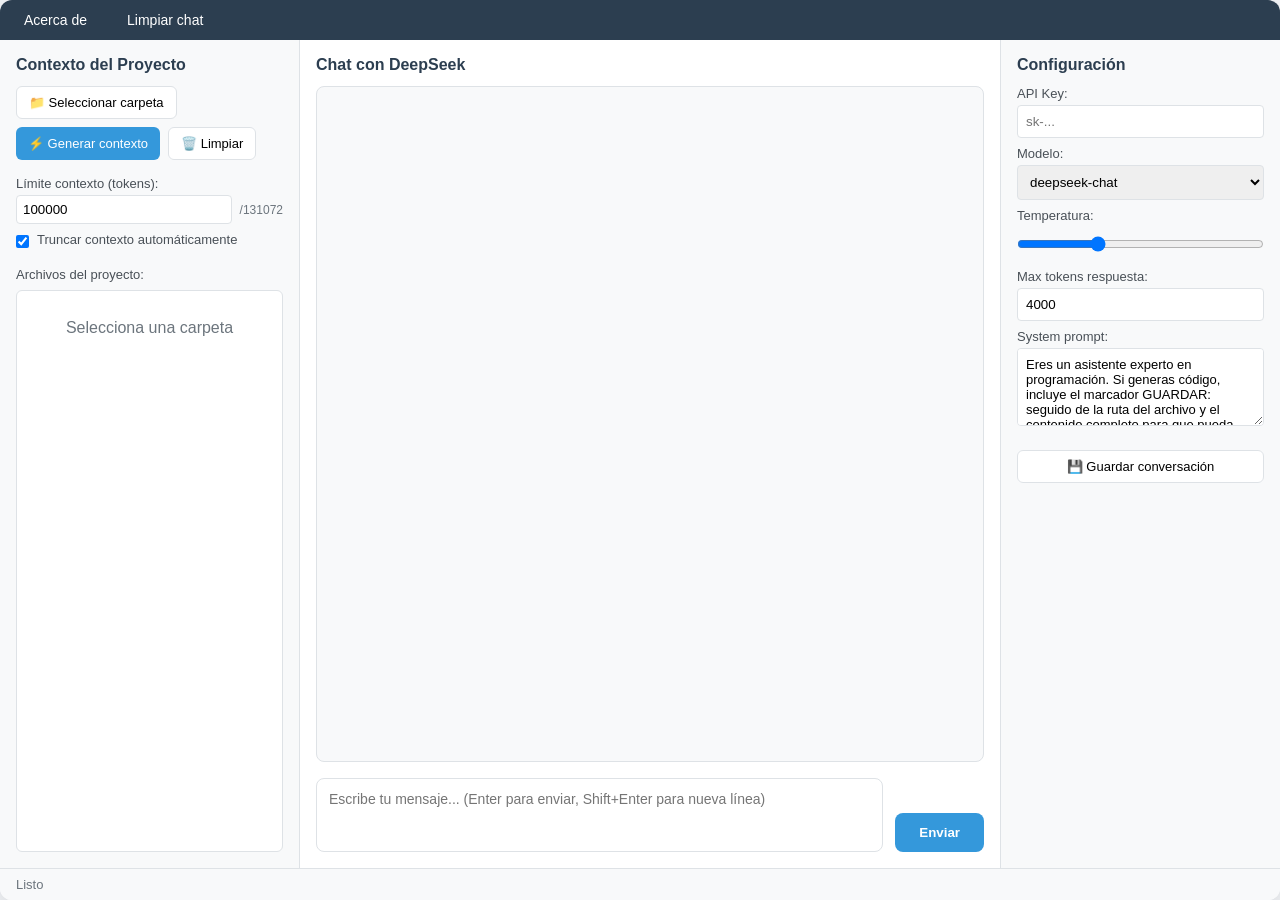
<file: index.html>
<!DOCTYPE html>
<html lang="es">
<head>
    <meta charset="UTF-8">
    <meta name="viewport" content="width=device-width, initial-scale=1.0">
    <title>DeepSeek - Asistente con Contexto</title>
    <style>
        * {
            margin: 0;
            padding: 0;
            box-sizing: border-box;
            font-family: -apple-system, BlinkMacSystemFont, 'Segoe UI', Roboto, Oxygen, Ubuntu, sans-serif;
        }

        body {
            background: #f0f2f5;
            height: 100vh;
            display: flex;
            justify-content: center;
            align-items: center;
        }

        .container {
            width: 1400px;
            height: 900px;
            background: white;
            border-radius: 12px;
            box-shadow: 0 8px 24px rgba(0,0,0,0.1);
            display: flex;
            flex-direction: column;
            overflow: hidden;
        }

        /* Menú superior */
        .menu-bar {
            background: #2c3e50;
            padding: 8px 16px;
            display: flex;
            gap: 24px;
        }

        .menu-item {
            color: white;
            cursor: pointer;
            padding: 4px 8px;
            border-radius: 4px;
            font-size: 14px;
        }

        .menu-item:hover {
            background: #34495e;
        }

        /* Panel principal */
        .main-panel {
            display: flex;
            flex: 1;
            overflow: hidden;
        }

        /* Panel izquierdo - Contexto */
        .left-panel {
            width: 300px;
            background: #f8f9fa;
            border-right: 1px solid #dee2e6;
            display: flex;
            flex-direction: column;
            padding: 16px;
        }

        .panel-title {
            font-size: 16px;
            font-weight: 600;
            color: #2c3e50;
            margin-bottom: 12px;
        }

        .btn-group {
            display: flex;
            gap: 8px;
            margin-bottom: 16px;
            flex-wrap: wrap;
        }

        .btn {
            padding: 8px 12px;
            background: white;
            border: 1px solid #dee2e6;
            border-radius: 6px;
            cursor: pointer;
            font-size: 13px;
            transition: all 0.2s;
        }

        .btn:hover {
            background: #e9ecef;
            border-color: #adb5bd;
        }

        .btn-primary {
            background: #3498db;
            color: white;
            border: none;
        }

        .btn-primary:hover {
            background: #2980b9;
        }

        .limit-control {
            margin-bottom: 16px;
        }

        .limit-control label {
            display: block;
            font-size: 13px;
            color: #495057;
            margin-bottom: 4px;
        }

        .limit-input {
            display: flex;
            gap: 8px;
            align-items: center;
        }

        .limit-input input {
            flex: 1;
            padding: 6px;
            border: 1px solid #dee2e6;
            border-radius: 4px;
        }

        .checkbox {
            display: flex;
            align-items: center;
            gap: 8px;
            font-size: 13px;
            margin-top: 8px;
        }

        .file-tree {
            flex: 1;
            overflow-y: auto;
            background: white;
            border: 1px solid #dee2e6;
            border-radius: 6px;
            padding: 8px;
        }

        .file-item {
            padding: 4px 8px;
            font-size: 13px;
            cursor: pointer;
            border-radius: 4px;
            display: flex;
            justify-content: space-between;
        }

        .file-item:hover {
            background: #e9ecef;
        }

        .file-size {
            color: #6c757d;
            font-size: 11px;
        }

        /* Panel central - Chat */
        .center-panel {
            flex: 1;
            display: flex;
            flex-direction: column;
            padding: 16px;
            background: white;
        }

        .chat-area {
            flex: 1;
            overflow-y: auto;
            border: 1px solid #dee2e6;
            border-radius: 8px;
            padding: 16px;
            margin-bottom: 16px;
            background: #f8f9fa;
        }

        .message {
            margin-bottom: 16px;
            max-width: 80%;
        }

        .message-user {
            align-self: flex-end;
            margin-left: auto;
        }

        .message-bot {
            align-self: flex-start;
        }

        .message-header {
            font-size: 12px;
            color: #6c757d;
            margin-bottom: 4px;
        }

        .message-content {
            padding: 12px;
            border-radius: 8px;
            background: white;
            border: 1px solid #dee2e6;
            white-space: pre-wrap;
            font-family: 'Consolas', monospace;
            font-size: 13px;
        }

        .message-user .message-content {
            background: #3498db;
            color: white;
            border: none;
        }

        .message-bot .message-content {
            background: white;
        }

        .system-message {
            text-align: center;
            font-size: 12px;
            color: #e74c3c;
            margin: 8px 0;
        }

        .input-area {
            display: flex;
            gap: 12px;
            align-items: flex-end;
        }

        .message-input {
            flex: 1;
            padding: 12px;
            border: 1px solid #dee2e6;
            border-radius: 8px;
            resize: none;
            font-family: inherit;
            font-size: 14px;
        }

        .message-input:focus {
            outline: none;
            border-color: #3498db;
        }

        .send-btn {
            padding: 12px 24px;
            background: #3498db;
            color: white;
            border: none;
            border-radius: 8px;
            cursor: pointer;
            font-weight: 600;
            height: fit-content;
        }

        .send-btn:hover {
            background: #2980b9;
        }

        .send-btn:disabled {
            background: #bdc3c7;
            cursor: not-allowed;
        }

        /* Panel derecho - Configuración */
        .right-panel {
            width: 280px;
            background: #f8f9fa;
            border-left: 1px solid #dee2e6;
            padding: 16px;
            overflow-y: auto;
        }

        .config-section {
            margin-bottom: 20px;
        }

        .config-label {
            font-size: 13px;
            color: #495057;
            margin-bottom: 4px;
            display: block;
        }

        .config-input {
            width: 100%;
            padding: 8px;
            border: 1px solid #dee2e6;
            border-radius: 4px;
            margin-bottom: 8px;
        }

        .config-select {
            width: 100%;
            padding: 8px;
            border: 1px solid #dee2e6;
            border-radius: 4px;
            margin-bottom: 8px;
        }

        .config-textarea {
            width: 100%;
            padding: 8px;
            border: 1px solid #dee2e6;
            border-radius: 4px;
            resize: vertical;
            font-family: inherit;
            font-size: 13px;
        }

        /* Barra de estado */
        .status-bar {
            background: #f8f9fa;
            border-top: 1px solid #dee2e6;
            padding: 8px 16px;
            font-size: 13px;
            color: #6c757d;
        }

        /* Modal */
        .modal {
            display: none;
            position: fixed;
            top: 0;
            left: 0;
            width: 100%;
            height: 100%;
            background: rgba(0,0,0,0.5);
            justify-content: center;
            align-items: center;
            z-index: 1000;
        }

        .modal.active {
            display: flex;
        }

        .modal-content {
            background: white;
            padding: 24px;
            border-radius: 12px;
            width: 400px;
            max-width: 90%;
        }

        .modal-title {
            font-size: 18px;
            font-weight: 600;
            margin-bottom: 16px;
        }

        .modal-text {
            margin-bottom: 20px;
            line-height: 1.5;
        }

        .modal-buttons {
            display: flex;
            justify-content: flex-end;
            gap: 12px;
        }
    </style>
</head>
<body>
    <div class="container">
        <!-- Menú superior -->
        <div class="menu-bar">
            <div class="menu-item" onclick="mostrarAcercaDe()">Acerca de</div>
            <div class="menu-item" onclick="limpiarChat()">Limpiar chat</div>
        </div>

        <!-- Panel principal -->
        <div class="main-panel">
            <!-- Panel izquierdo - Contexto -->
            <div class="left-panel">
                <div class="panel-title">Contexto del Proyecto</div>

                <div class="btn-group">
                    <button class="btn" onclick="seleccionarCarpeta()">📁 Seleccionar carpeta</button>
                    <button class="btn btn-primary" onclick="generarContexto()">⚡ Generar contexto</button>
                    <button class="btn" onclick="limpiarContexto()">🗑️ Limpiar</button>
                </div>

                <div class="limit-control">
                    <label>Límite contexto (tokens):</label>
                    <div class="limit-input">
                        <input type="number" id="contextLimit" value="100000" min="10000" max="130000" step="10000">
                        <span style="font-size: 12px; color: #6c757d;">/131072</span>
                    </div>
                    <div class="checkbox">
                        <input type="checkbox" id="truncateContext" checked>
                        <label>Truncar contexto automáticamente</label>
                    </div>
                </div>

                <div style="margin-bottom: 8px; font-size: 13px; color: #495057;">Archivos del proyecto:</div>
                <div class="file-tree" id="fileTree">
                    <div style="color: #6c757d; text-align: center; margin-top: 20px;">Selecciona una carpeta</div>
                </div>
            </div>

            <!-- Panel central - Chat -->
            <div class="center-panel">
                <div class="panel-title">Chat con DeepSeek</div>

                <div class="chat-area" id="chatArea">
                    <!-- Los mensajes se insertarán aquí -->
                </div>

                <div class="input-area">
                    <textarea class="message-input" id="messageInput" placeholder="Escribe tu mensaje... (Enter para enviar, Shift+Enter para nueva línea)" rows="3"></textarea>
                    <button class="send-btn" id="sendButton" onclick="enviarMensaje()">Enviar</button>
                </div>
            </div>

            <!-- Panel derecho - Configuración -->
            <div class="right-panel">
                <div class="panel-title">Configuración</div>

                <div class="config-section">
                    <label class="config-label">API Key:</label>
                    <input type="password" class="config-input" id="apiKey" placeholder="sk-...">

                    <label class="config-label">Modelo:</label>
                    <select class="config-select" id="model">
                        <option value="deepseek-chat" selected>deepseek-chat</option>
                        <option value="deepseek-coder">deepseek-coder</option>
                    </select>

                    <label class="config-label">Temperatura:</label>
                    <input type="range" class="config-input" id="temperature" min="0" max="1" step="0.1" value="0.3">

                    <label class="config-label">Max tokens respuesta:</label>
                    <input type="number" class="config-input" id="maxTokens" value="4000" min="100" max="8000">

                    <label class="config-label">System prompt:</label>
                    <textarea class="config-textarea" id="systemPrompt" rows="4">Eres un asistente experto en programación. Si generas código, incluye el marcador GUARDAR: seguido de la ruta del archivo y el contenido completo para que pueda guardarse automáticamente.</textarea>
                </div>

                <div class="btn-group" style="flex-direction: column;">
                    <button class="btn" onclick="guardarConversacion()" style="width: 100%; margin-bottom: 8px;">💾 Guardar conversación</button>
                </div>
            </div>
        </div>

        <!-- Barra de estado -->
        <div class="status-bar" id="statusBar">Listo</div>
    </div>

    <!-- Modal Acerca de -->
    <div class="modal" id="acercaModal">
        <div class="modal-content">
            <div class="modal-title">Acerca de DeepSeek UI</div>
            <div class="modal-text">
                Versión: 2.0 (Web)<br>
                Integración con DeepSeek API<br>
                Generador de contexto para proyectos<br>
                Guardado automático de archivos con marcador GUARDAR:
            </div>
            <div class="modal-buttons">
                <button class="btn" onclick="cerrarModal()">Cerrar</button>
            </div>
        </div>
    </div>

    <script>
        // Estado de la aplicación
        let proyectoActual = null;
        let contextoActual = "";
        let archivosProyecto = [];
        let conversacion = [];
        let archivosSeleccionados = [];

        // Elementos del DOM
        const chatArea = document.getElementById('chatArea');
        const messageInput = document.getElementById('messageInput');
        const sendButton = document.getElementById('sendButton');
        const statusBar = document.getElementById('statusBar');
        const fileTree = document.getElementById('fileTree');
        const apiKeyInput = document.getElementById('apiKey');
        const modelSelect = document.getElementById('model');
        const temperatureInput = document.getElementById('temperature');
        const maxTokensInput = document.getElementById('maxTokens');
        const systemPrompt = document.getElementById('systemPrompt');
        const contextLimit = document.getElementById('contextLimit');
        const truncateContext = document.getElementById('truncateContext');

        // Cargar API key del localStorage si existe
        const savedApiKey = localStorage.getItem('deepseek_api_key');
        if (savedApiKey) {
            apiKeyInput.value = savedApiKey;
        }

        // Configurar event listeners
        messageInput.addEventListener('keydown', (e) => {
            if (e.key === 'Enter' && !e.shiftKey) {
                e.preventDefault();
                enviarMensaje();
            }
        });

        // Funciones de la interfaz
        function actualizarStatus(mensaje) {
            statusBar.textContent = mensaje;
        }

        function mostrarAcercaDe() {
            document.getElementById('acercaModal').classList.add('active');
        }

        function cerrarModal() {
            document.getElementById('acercaModal').classList.remove('active');
        }

        function seleccionarCarpeta() {
            // En una aplicación web real, usarías un input type="file" con webkitdirectory
            // pero por simplicidad, simularemos la selección
            const input = document.createElement('input');
            input.type = 'file';
            input.webkitdirectory = true;
            input.onchange = (e) => {
                const files = Array.from(e.target.files);
                proyectoActual = files[0].webkitRelativePath.split('/')[0];
                actualizarStatus(`Proyecto: ${proyectoActual}`);
                cargarArbolArchivos(files);
            };
            input.click();
        }

        function cargarArbolArchivos(files) {
            archivosProyecto = [];
            const extensionesValidas = ['.py', '.js', '.html', '.css', '.json', '.md', '.txt', '.yml', '.yaml', '.toml', '.ini', '.env', '.gitignore'];
            const archivosEspeciales = ['Dockerfile', 'Makefile', 'requirements.txt'];

            files.forEach(file => {
                const ext = '.' + file.name.split('.').pop().toLowerCase();
                if (extensionesValidas.includes(ext) || archivosEspeciales.includes(file.name)) {
                    archivosProyecto.push({
                        ruta: file.webkitRelativePath,
                        nombre: file.name,
                        tamaño: file.size,
                        archivo: file
                    });
                }
            });

            // Mostrar en el árbol
            fileTree.innerHTML = '';
            archivosProyecto.forEach(archivo => {
                const item = document.createElement('div');
                item.className = 'file-item';
                item.innerHTML = `
                    <span>📄 ${archivo.ruta}</span>
                    <span class="file-size">${(archivo.tamaño/1024).toFixed(1)} KB</span>
                `;
                fileTree.appendChild(item);
            });
        }

        async function generarContexto() {
            if (!proyectoActual || archivosProyecto.length === 0) {
                alert('Primero selecciona una carpeta de proyecto');
                return;
            }

            actualizarStatus('Generando contexto...');

            try {
                let contexto = `# ${proyectoActual}\n`;
                contexto += `# ${new Date().toISOString().split('T')[0]}\n`;
                contexto += `# ${archivosProyecto.length} files\n\n`;

                for (const archivo of archivosProyecto) {
                    const contenido = await leerArchivo(archivo.archivo);
                    contexto += `=== ${archivo.ruta} ===\n`;
                    contexto += contenido + '\n\n';
                }

                contextoActual = contexto;

                const chars = contexto.length;
                const tokensEstimados = Math.floor(chars / 4);
                actualizarStatus(`Contexto generado: ${(chars/1024).toFixed(1)} KB (~${tokensEstimados.toLocaleString()} tokens)`);

                if (tokensEstimados > 130000) {
                    alert(`El contexto tiene ~${tokensEstimados.toLocaleString()} tokens estimados.\nEl límite de DeepSeek es 131,072 tokens.\nSe truncará automáticamente al enviar.`);
                }

            } catch (error) {
                alert('Error generando contexto: ' + error.message);
                actualizarStatus('Error generando contexto');
            }
        }

        function leerArchivo(file) {
            return new Promise((resolve, reject) => {
                const reader = new FileReader();
                reader.onload = (e) => resolve(e.target.result);
                reader.onerror = reject;
                reader.readAsText(file);
            });
        }

        function limpiarContexto() {
            contextoActual = "";
            proyectoActual = null;
            archivosProyecto = [];
            fileTree.innerHTML = '<div style="color: #6c757d; text-align: center; margin-top: 20px;">Selecciona una carpeta</div>';
            actualizarStatus('Contexto limpiado');
        }

        function limpiarChat() {
            chatArea.innerHTML = '';
            conversacion = [];
        }

        async function enviarMensaje() {
            const mensaje = messageInput.value.trim();
            if (!mensaje) return;

            // Guardar API key
            const apiKey = apiKeyInput.value.trim();
            if (apiKey) {
                localStorage.setItem('deepseek_api_key', apiKey);
            }

            // Mostrar mensaje del usuario
            agregarMensaje('user', mensaje);
            messageInput.value = '';
            sendButton.disabled = true;
            actualizarStatus('Enviando...');

            try {
                // Limitar contexto si es necesario
                let contextoParaEnviar = contextoActual;
                if (truncateContext.checked && contextoParaEnviar) {
                    const maxChars = parseInt(contextLimit.value) * 4;
                    if (contextoParaEnviar.length > maxChars) {
                        const charsOriginal = contextoParaEnviar.length;
                        contextoParaEnviar = contextoParaEnviar.substring(0, maxChars) +
                            `\n\n[Contexto truncado: originalmente ${charsOriginal} caracteres, ~${Math.floor(charsOriginal/4)} tokens]`;
                    }
                }

                // Preparar prompt
                let prompt = mensaje;
                if (contextoParaEnviar) {
                    prompt = `Contexto del proyecto:\n${contextoParaEnviar}\n\nPregunta: ${mensaje}\n\nResponde basándote en el contexto proporcionado. Si generas código, incluye el marcador GUARDAR: seguido de la ruta del archivo y el contenido completo.`;
                }

                // Llamar a la API
                const response = await fetch('https://api.deepseek.com/v1/chat/completions', {
                    method: 'POST',
                    headers: {
                        'Authorization': `Bearer ${apiKey}`,
                        'Content-Type': 'application/json'
                    },
                    body: JSON.stringify({
                        model: modelSelect.value,
                        messages: [
                            { role: 'system', content: systemPrompt.value },
                            { role: 'user', content: prompt }
                        ],
                        temperature: parseFloat(temperatureInput.value),
                        max_tokens: parseInt(maxTokensInput.value)
                    })
                });

                if (!response.ok) {
                    const error = await response.json();
                    throw new Error(`Error ${response.status}: ${error.error?.message || 'Unknown error'}`);
                }

                const data = await response.json();
                const respuesta = data.choices[0].message.content;

                // Guardar en conversación
                conversacion.push({ role: 'user', content: mensaje });
                conversacion.push({ role: 'assistant', content: respuesta });

                // Procesar guardado automático
                const archivosGuardados = procesarGuardado(respuesta);

                // Mostrar respuesta
                agregarMensaje('bot', respuesta, archivosGuardados);
                actualizarStatus('Listo');

            } catch (error) {
                alert('Error: ' + error.message);
                actualizarStatus('Error');
            } finally {
                sendButton.disabled = false;
            }
        }

        function procesarGuardado(respuesta) {
            const regex = /GUARDAR:\s*([^\n]+)\n(.*?)(?=GUARDAR:|$)/gis;
            const archivosGuardados = [];

            let match;
            while ((match = regex.exec(respuesta)) !== null) {
                const rutaRel = match[1].trim();
                const contenido = match[2].trim();

                // Crear un blob y descargar el archivo
                const blob = new Blob([contenido], { type: 'text/plain' });
                const url = URL.createObjectURL(blob);
                const a = document.createElement('a');
                a.href = url;
                a.download = rutaRel.split('/').pop(); // Solo el nombre del archivo
                document.body.appendChild(a);
                a.click();
                document.body.removeChild(a);
                URL.revokeObjectURL(url);

                archivosGuardados.push(rutaRel);
                console.log(`Archivo guardado: ${rutaRel}`);
            }

            return archivosGuardados;
        }

        function agregarMensaje(tipo, contenido, archivosGuardados = []) {
            const messageDiv = document.createElement('div');
            messageDiv.className = `message message-${tipo}`;

            const header = document.createElement('div');
            header.className = 'message-header';
            header.textContent = tipo === 'user' ? 'Tú' : 'DeepSeek';

            const content = document.createElement('div');
            content.className = 'message-content';
            content.textContent = contenido;

            messageDiv.appendChild(header);
            messageDiv.appendChild(content);

            if (archivosGuardados.length > 0) {
                const systemMsg = document.createElement('div');
                systemMsg.className = 'system-message';
                systemMsg.textContent = `📁 Archivos guardados: ${archivosGuardados.join(', ')}`;
                messageDiv.appendChild(systemMsg);
            }

            chatArea.appendChild(messageDiv);
            chatArea.scrollTop = chatArea.scrollHeight;
        }

        function guardarConversacion() {
            if (chatArea.children.length === 0) {
                alert('No hay conversación para guardar');
                return;
            }

            let texto = '';
            for (const child of chatArea.children) {
                if (child.classList.contains('message')) {
                    const header = child.querySelector('.message-header').textContent;
                    const content = child.querySelector('.message-content').textContent;
                    texto += `${header}: ${content}\n\n`;
                }
            }

            const blob = new Blob([texto], { type: 'text/plain' });
            const url = URL.createObjectURL(blob);
            const a = document.createElement('a');
            a.href = url;
            a.download = `conversacion_${new Date().toISOString().slice(0,19).replace(/:/g, '-')}.txt`;
            document.body.appendChild(a);
            a.click();
            document.body.removeChild(a);
            URL.revokeObjectURL(url);

            actualizarStatus('Conversación guardada');
        }
    </script>
</body>
</html>
</file>
